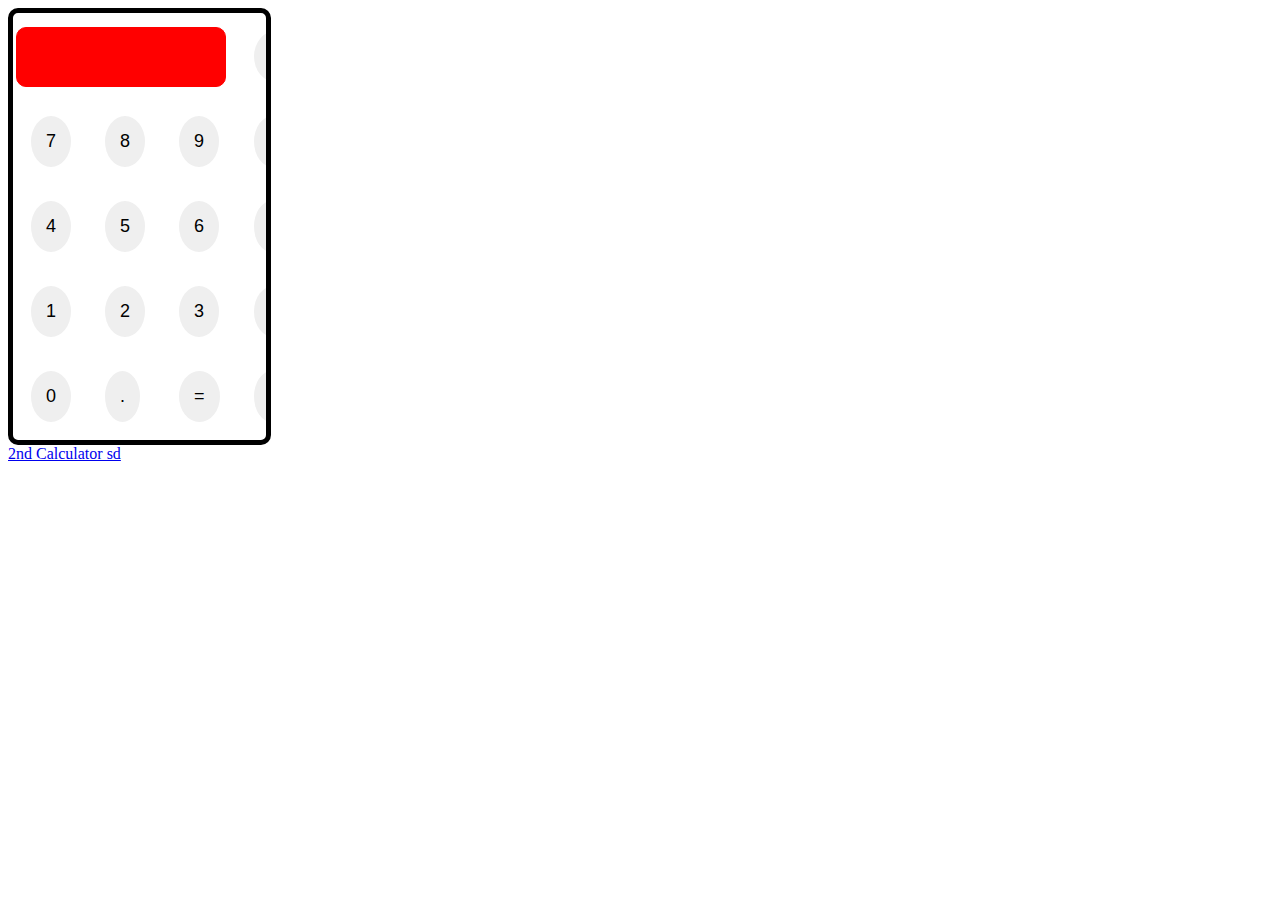
<file: index.html>
<html>
  <head>
    <meta charset="UTF-8" />
    <script src="script.js"></script>
    <!-- <link rel="stylesheet" type="text/css" href="styles.css" /> -->
    <link rel="stylesheet" type="text/css" href="style2.css" />
  </head>
  <body>

  <div class="container">
  <table>
  <tr>
    <td colspan="3"><input class="screen" id="inp" type="text" /></td>
    <td><input class="btn-radius" type="button" value="C" onclick="clr()" /></td>
  </tr>
  <tr>
  <td><input class="btn-radius" type="button" value="7" onclick="disp('7')" /></td>
  <td><input class="btn-radius" type="button" value="8" onclick="disp('8')" /></td>
  <td><input class="btn-radius" type="button" value="9" onclick="disp('9')" /></td>
  <td><input class="btn-radius" type="button" value="*" onclick="disp('*')" /></td>
  </tr>

  <tr>
  <td><input class="btn-radius" type="button" value="4" onclick="disp('4')" /></td>
  <td><input class="btn-radius" type="button" value="5" onclick="disp('5')" /></td>
  <td><input class="btn-radius" type="button" value="6" onclick="disp('6')" /></td>
  <td><input class="btn-radius" type="button" value="/" onclick="disp('/')" /></td>
  </tr>

  <tr>
  <td><input class="btn-radius" type="button" value="1" onclick="disp('1')" /></td>
  <td><input class="btn-radius" type="button" value="2" onclick="disp('2')" /></td>
  <td><input class="btn-radius" type="button" value="3" onclick="disp('3')" /></td>
  <td><input class="btn-radius" type="button" value="+" onclick="disp('+')" /></td>
  </tr>

  <tr>
  <td><input class="btn-radius" type="button" value="0" onclick="disp('0')" /></td>
  <td><input class="btn-radius" type="button" value="." onclick="disp('.')" /></td>
  <td><input class="btn-radius" type="button" value="=" onclick="solve()" /></td>
  <td><input class="btn-radius" type="button" value="/" onclick="disp('/')" /></td>
  </tr>
</table>
</div>


    <!-- <table>
      <tr>
        <td colspan="3"><input id="inp" type="text" /></td>
        <td><input type="button" value="C" onclick="clr()" /></td>
      </tr>
      <tr>
        <td><input type="button" value="7" onclick="disp('7')" /></td>
        <td><input type="button" value="8" onclick="disp('8')" /></td>
        <td><input type="button" value="9" onclick="disp('9')" /></td>
        <td><input type="button" value="*" onclick="disp('*')" /></td>
      </tr>
      <tr>
        <td><input type="button" value="4" onclick="disp('4')" /></td>
        <td><input type="button" value="5" onclick="disp('5')" /></td>
        <td><input type="button" value="6" onclick="disp('6')" /></td>
        <td><input type="button" value="/" onclick="disp('/')" /></td>
      </tr>
      <tr>
        <td><input type="button" value="1" onclick="disp('1')" /></td>
        <td><input type="button" value="2" onclick="disp('2')" /></td>
        <td><input type="button" value="3" onclick="disp('3')" /></td>
        <td><input type="button" value="+" onclick="disp('+')" /></td>
      </tr>
      <tr>
        <td><input type="button" value="0" onclick="disp('0')" /></td>
        <td><input type="button" value="." onclick="disp('.')" /></td>
        <td><input type="button" value="=" onclick="solve()" /></td>
        <td><input type="button" value="/" onclick="disp('/')" /></td>
      </tr>
    </table> -->

    <a href="calculator2.html">2nd Calculator sd</a>
  
  </body>
</html>
</file>
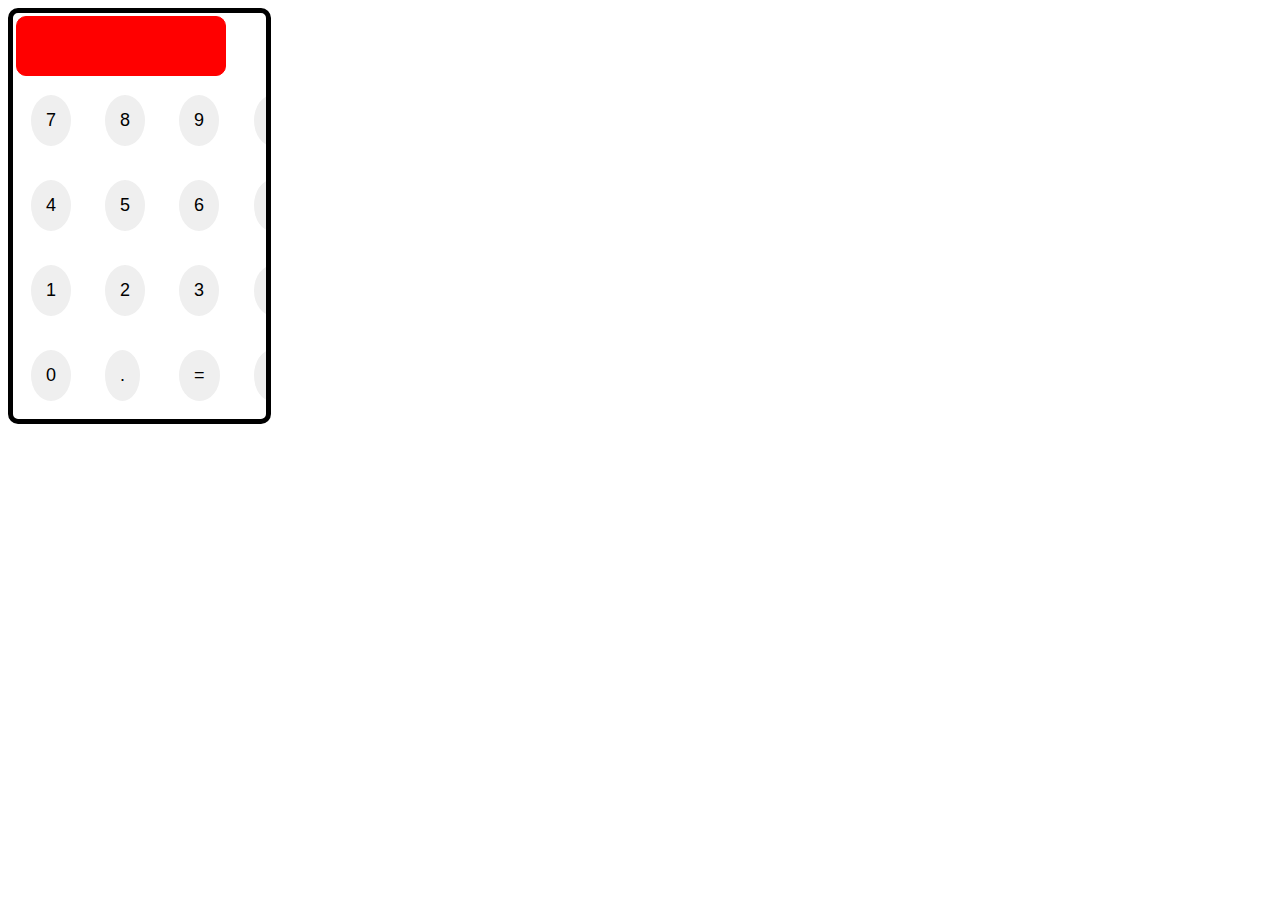
<file: calculator2.html>
<html>
    <head>
    <meta charset="UTF-8" />
    <script src="script.js"></script>
    <link rel="stylesheet" type="text/css" href="style2.css" />
    </head>

    <body>
      
      <div class="container">
        <table>
        <tr>
          <td colspan="3"><input class="screen" id="inp" type="text" /></td>
        </tr>
        <tr>
        <td><input class="btn-radius" type="button" value="7" onclick="disp('7')" /></td>
        <td><input class="btn-radius" type="button" value="8" onclick="disp('8')" /></td>
        <td><input class="btn-radius" type="button" value="9" onclick="disp('9')" /></td>
        <td><input class="btn-radius" type="button" value="*" onclick="disp('*')" /></td>
        </tr>

        <tr>
        <td><input class="btn-radius" type="button" value="4" onclick="disp('4')" /></td>
        <td><input class="btn-radius" type="button" value="5" onclick="disp('5')" /></td>
        <td><input class="btn-radius" type="button" value="6" onclick="disp('6')" /></td>
        <td><input class="btn-radius" type="button" value="/" onclick="disp('/')" /></td>
        </tr>

        <tr>
        <td><input class="btn-radius" type="button" value="1" onclick="disp('1')" /></td>
        <td><input class="btn-radius" type="button" value="2" onclick="disp('2')" /></td>
        <td><input class="btn-radius" type="button" value="3" onclick="disp('3')" /></td>
        <td><input class="btn-radius" type="button" value="+" onclick="disp('+')" /></td>
        </tr>

        <tr>
        <td><input class="btn-radius" type="button" value="0" onclick="disp('0')" /></td>
        <td><input class="btn-radius" type="button" value="." onclick="disp('.')" /></td>
        <td><input class="btn-radius" type="button" value="=" onclick="solve()" /></td>
        <td><input class="btn-radius" type="button" value="/" onclick="disp('/')" /></td>
        </tr>
      </table>
      </div>
  
    </body>


</html>
</file>
<file: styles.css>
input[type="button"]
{
background-color:green;
color: black;
border: solid black 2px;
width:100%;
cursor: pointer;
}

input[type="text"]
         {
         background-color:white;
         border: solid black 2px;
         width:100%
         }

table{
  border: 1px solid black;
}
</file>
<file: style2.css>
.container{
  /* display: inline-block; */
  display: flex;
  /* justify-content: center; */
  width: 20%;
  border: 5px solid black;
  border-radius: 10px;
  /* width: 20%; */
  /* position: auto; */
  overflow: hidden;

  /* display: flex;
  flex-flow: column wrap;
  overflow: hidden; */
}



.result{
 border: 1px solid black;
 width: 50%;
}
.screen{
 border: 1px solid red;
 background-color: red;
 border-radius: 10px;
 width: 96%;
 height: 60px;
 padding: 5px;
 overflow: hidden;
 text-align: right;
 display: inline-block;
 font-size: x-large;
}

.buttons{
 width: 100%;
 border: 2px solid green;
}

.btn-radius{
  border-radius: 100%;
  margin: 15px;
  padding: 15px;
  border: none;
  font-size: large;
}

.btn-radius:hover{
 background-color: green;
 cursor: pointer;
}
.red{
 background-color: red;
}


.buttons2{

 text-align: center;
 font-size: xx-large;
}

.buttons2 span{
 margin: 15px;
 padding: 5px;
 border: 1px solid black;
 border-radius:100%;
 overflow: none;
 display: inline-block;
}
</file>
